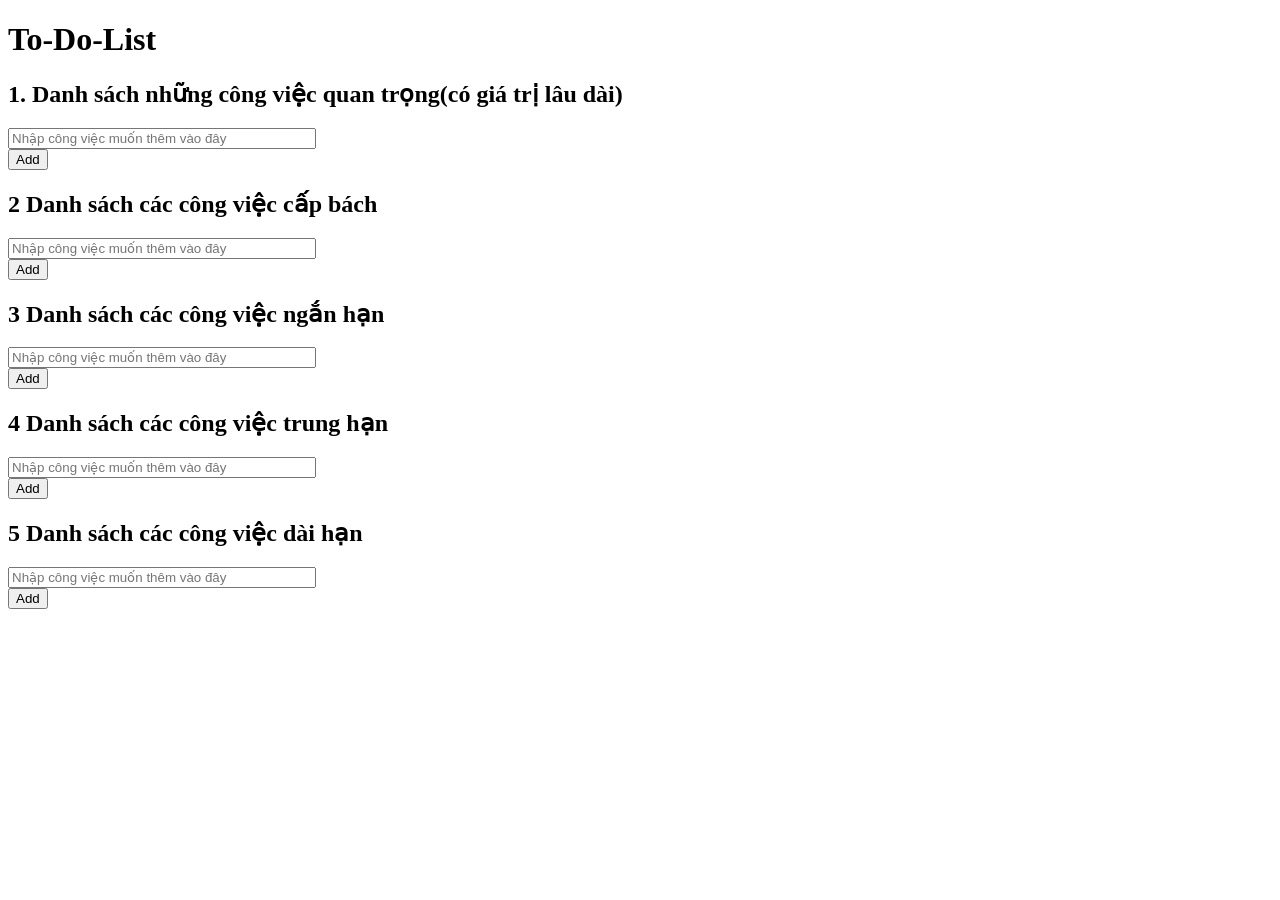
<file: index.html>
<!DOCTYPE html>
<html lang="en">
  <head>
    <meta charset="UTF-8" />
    <meta name="viewport" content="width=device-width, initial-scale=1.0" />
    <link rel="stylesheet" href="style.css" />
    <title>To-do-list</title>
  </head>
  <body>
    <h1>To-Do-List</h1>
    <section>
      <h2>1. Danh sách những công việc quan trọng(có giá trị lâu dài)</h2>
      <ul id="ul1"></ul>
      <input
        id="input1"
        type="text"
        placeholder="Nhập công việc muốn thêm vào đây"
      />
      <br />
      <button id="add1">Add</button>
    </section>
    <section>
      <h2>2 Danh sách các công việc cấp bách</h2>
      <ul id="ul2"></ul>
      <input
        type="text"
        id="input2"
        placeholder="Nhập công việc muốn thêm vào đây"
      />
      <br />
      <button id="add2">Add</button>
    </section>
    <section>
      <h2>3 Danh sách các công việc ngắn hạn</h2>
      <ul id="ul3"></ul>
      <input
        type="text"
        id="input3"
        placeholder="Nhập công việc muốn thêm vào đây"
      />
      <br />
      <button id="add3">Add</button>
    </section>
    <section>
      <h2>4 Danh sách các công việc trung hạn</h2>
      <ul id="ul4"></ul>
      <input
        type="text"
        id="input4"
        placeholder="Nhập công việc muốn thêm vào đây"
      />
      <br />
      <button id="add4">Add</button>
    </section>
    <section>
      <h2>5 Danh sách các công việc dài hạn</h2>
      <ul id="ul5"></ul>
      <input
        type="text"
        id="input5"
        placeholder="Nhập công việc muốn thêm vào đây"
      />
      <br />
      <button id="add5">Add</button>
    </section>
    <script src="main.js"></script>
  </body>
</html>
</file>
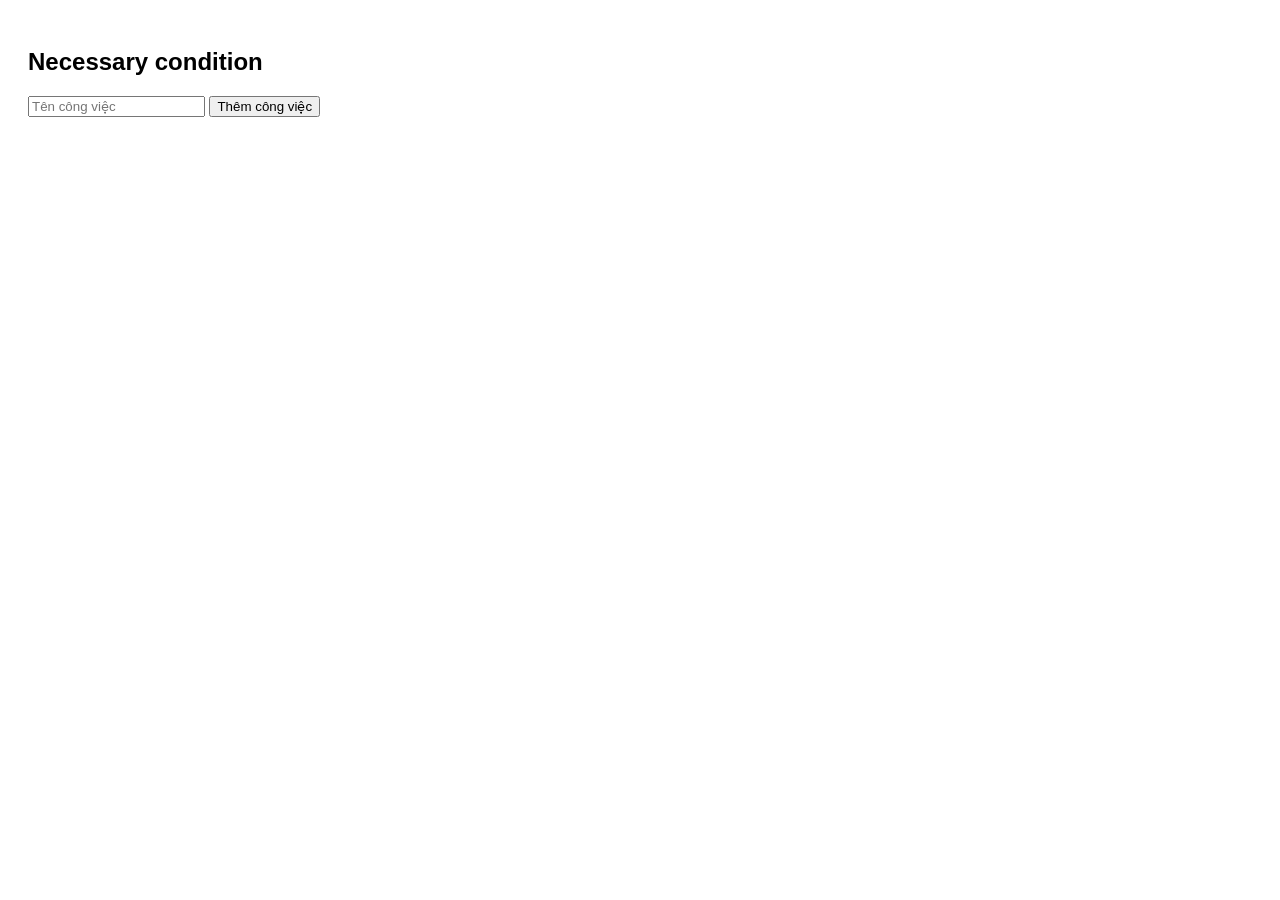
<file: hehe.html>
<!DOCTYPE html>
<html lang="vi">
  <head>
    <meta charset="UTF-8" />
    <meta name="viewport" content="width=device-width, initial-scale=1.0" />
    <title>Necessary condition</title>
    <style>
      body {
        font-family: Arial;
        padding: 20px;
      }
      table,
      th,
      td {
        border: 1px solid #000;
        border-collapse: collapse;
      }
      th,
      td {
        padding: 8px;
      }
      .task {
        margin-bottom: 20px;
        padding: 10px;
        border: 1px solid #aaa;
        border-radius: 8px;
      }
      button {
        margin-right: 5px;
      }
    </style>
  </head>
  <body>
    <h2>Necessary condition</h2>

    <input id="taskInput" type="text" placeholder="Tên công việc" />
    <button id="addBtn">Thêm công việc</button>

    <div id="taskList"></div>

    <script>
      let tasks = [];

      const input = document.getElementById("taskInput");
      const addBtn = document.getElementById("addBtn");
      const list = document.getElementById("taskList");

      // Load dữ liệu từ localStorage khi mở trang
      window.onload = () => {
        const saved = localStorage.getItem("tasks");
        if (saved) tasks = JSON.parse(saved);
        render();
      };

      function saveTasks() {
        localStorage.setItem("tasks", JSON.stringify(tasks));
      }

      addBtn.addEventListener("click", () => {
        const name = input.value.trim();
        if (!name) return;

        tasks.push({
          id: Date.now(),
          name,
          days: { day1: "", day2: "", day3: "", day4: "" },
        });
        input.value = "";
        saveTasks();
        render();
      });

      function editTask(id) {
        const task = tasks.find((t) => t.id === id);
        const newName = prompt("Nhập tên mới:", task.name);
        if (!newName) return;
        task.name = newName;
        saveTasks();
        render();
      }

      function deleteTask(id) {
        tasks = tasks.filter((t) => t.id !== id);
        saveTasks();
        render();
      }

      function updateDay(id, day, value) {
        const task = tasks.find((t) => t.id === id);
        task.days[day] = value;
        saveTasks();
      }

      function render() {
        list.innerHTML = "";

        tasks.forEach((task) => {
          const div = document.createElement("div");
          div.className = "task";

          // Tiêu đề và nút
          const title = document.createElement("h3");
          title.textContent = task.name;
          div.appendChild(title);

          const btnEdit = document.createElement("button");
          btnEdit.textContent = "Sửa";
          btnEdit.onclick = () => editTask(task.id);
          div.appendChild(btnEdit);

          const btnDelete = document.createElement("button");
          btnDelete.textContent = "Xóa";
          btnDelete.onclick = () => deleteTask(task.id);
          div.appendChild(btnDelete);

          // Table
          const table = document.createElement("table");
          table.style.marginTop = "10px";

          const header = document.createElement("tr");
          ["Ngày 1", "Ngày 2", "Ngày 3", "Ngày 4"].forEach((d) => {
            const th = document.createElement("th");
            th.textContent = d;
            header.appendChild(th);
          });
          table.appendChild(header);

          const row = document.createElement("tr");
          ["day1", "day2", "day3", "day4"].forEach((dayKey) => {
            const td = document.createElement("td");
            const inp = document.createElement("input");
            inp.value = task.days[dayKey];
            inp.addEventListener("input", (e) =>
              updateDay(task.id, dayKey, e.target.value)
            );
            td.appendChild(inp);
            row.appendChild(td);
          });
          table.appendChild(row);

          div.appendChild(table);
          list.appendChild(div);
        });
      }
    </script>
  </body>
</html>
</file>
<file: style.css>
#input1,
#input2,
#input3,
#input4,
#input5 {
  width: 300px;
}
li {
  display: inline-block;
}
</file>
